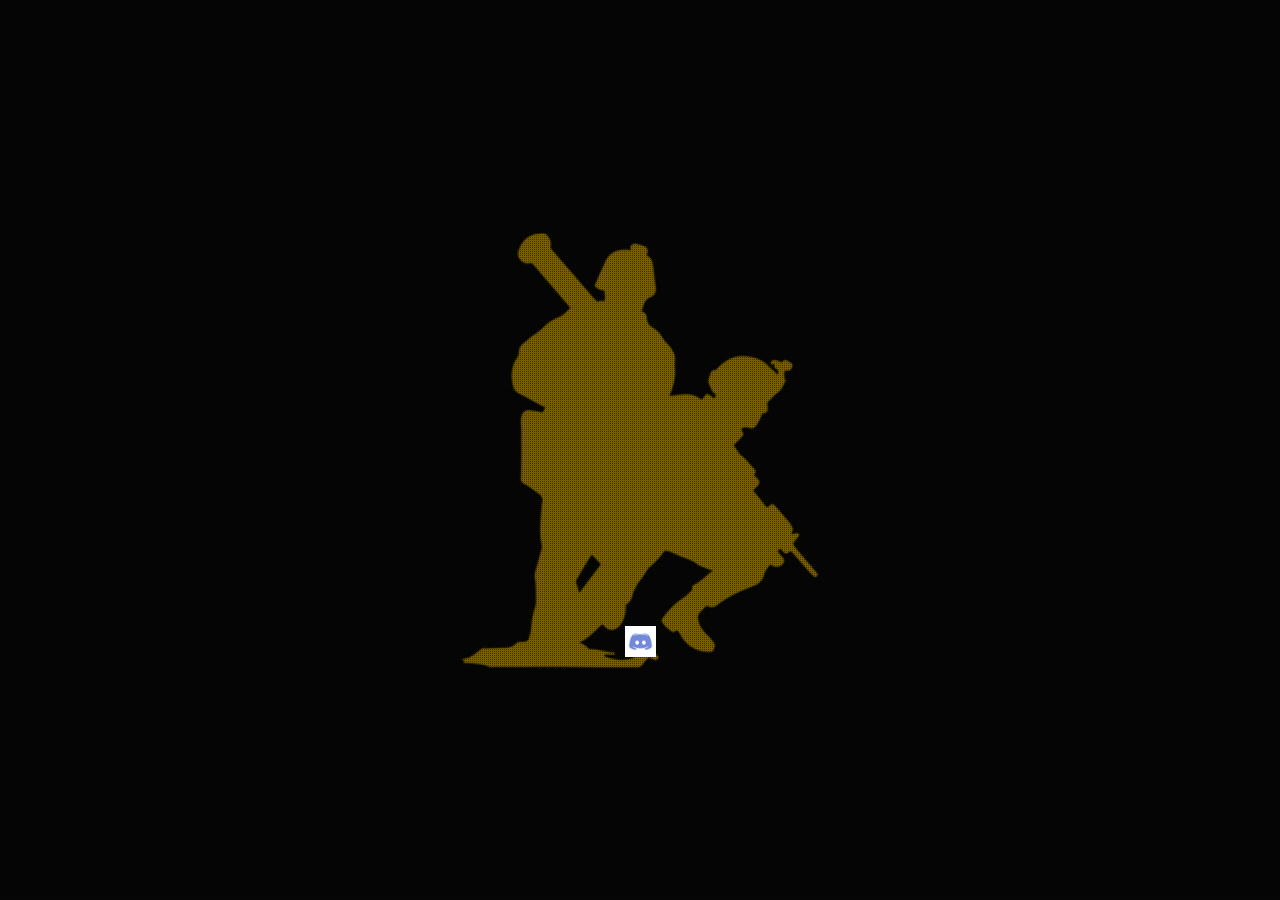
<file: index.html>
<!doctype html>
<!--
  FOR THE **CURIOUS** who's looking this, this website is made by Sankarsan Kampa (a.k.a. k3r3n3p4nic).
-->
<html lang='en' prefix='og: http://ogp.me/ns#'> <head> <meta charset='utf-8'> <meta name='robots' content='noodp'> <meta name='viewport' content='width=device-width, initial-scale=1, maximum-scale=1, user-scalable=no'> <title>black. Squad - Gaming Community</title> <link rel='shortcut icon' type="image/x-icon" href='favicon.ico'> <link rel='apple-touch-icon' sizes='180x180' href='/apple-touch-icon.png'> <link rel='icon' type='image/png' sizes='32x32' href='/favicon-32x32.png'> <link rel='icon' type='image/png' sizes='16x16' href='/favicon-16x16.png'> <link rel='manifest' href='/manifest.json'> <link rel='mask-icon' href='/safari-pinned-tab.svg' color='#ffc503'> <meta name='apple-mobile-web-app-title' content='black. Squad'> <meta name='application-name' content='black. Squad'> <meta name='theme-color' content='#000000'> <link rel="canonical" href="https://blackSquad.github.io"> <link rel="home" href="https://blackSquad.github.io"> <meta name="keywords" content="black, squad, black., gaming, community, bs, call of duty, cod, cod4, overwatch, ow, tf2, team fortress 2, rainbow6, r6, paladins"> <meta name="author" content="Sankarsan Kampa"> <meta property="og:title" content="black. Squad - Gaming Community"> <meta property="og:description" content="Welcome to the 'black. Squad' Gaming Community. A gaming community with the mission of Connecting Gamers around the World."> <meta property="og:url" content="https://blackSquad.github.io"> <meta property="og:image" content="https://blackSquad.github.io/assets/images/blacksquad.png"> <meta property="og:type" content="website"> <meta property="og:site_name" content="black. Squad"> <link href='https://fonts.googleapis.com/css?family=Open+Sans:300,600%7CRaleway:300,400' rel='stylesheet'> <link rel='stylesheet' type='text/css' href='assets/css/plugins.css'> <link rel='stylesheet' type='text/css' href='assets/css/style.css'> <link rel='stylesheet' type='text/css' href='assets/css/hero.css'> <style></style> </head> <body> <div id='main'> <div id='page-loader'> <div class='spinner-container'> <div class='css-spinner'></div></div></div><section id='hero' class='hero hero-1'> <div class='front-content page-enter-animated'> <div class='container-mid'> <div class="bs-header-logo"> <img class="logo" src="assets/images/blacksquad.png" alt="black. Squad" height="400"> <div id="container"> <ul class="social-icons"> <li> <a data-placement="bottom" title="Join us on Discord" href="https://discord.gg/MCYDGD4"> <img src='assets/images/discord-blurple.png' alt='Discord Logo' title='' width='25' onmouseover="this.src='assets/images/discord-full-white.png';" onmouseout="this.src='assets/images/discord-blurple.png';"/> <div class="overlay"></div></a> </li></ul> </div></div></div></div><div class='background-content page-enter-animated'> <div class='level-1'> <div class='bg-overlay'></div><div class='bg-pattern'></div><div id='canvas'><canvas class='bg-effect layer' data-depth='0.2'></canvas></div></div><div class='level-2'> <div class='bg-image layer' data-depth='0.04'></div><div class='bg-video layer' data-depth='0.04'></div><div class='bg-color layer' data-depth='0.04'></div></div></div></section> </div><script type='text/javascript' src='assets/js/plugins/plugins.js'></script> <script type='text/javascript' src='config.js'></script> <script type='text/javascript' src='assets/js/scripts.js'></script> <script type='text/javascript' src='assets/js/hero.js'></script> </body></html>
</file>
<file: assets/css/style.css>
body,html{width:100%;height:100% !important}body{font-weight:300;font-style:normal;overflow:hidden;color:#fff;background:#111;-webkit-font-smoothing:antialiased}h1,h2,h3,h4,h5,h6{font-family:'Raleway', sans-serif;font-weight:normal;line-height:auto;color:#fff}h1{font-size:45px}h2{font-size:35px}h3{font-size:30px}h4{font-size:24px}h5{font-size:18px}h6{font-size:16px}p{font-family:'Open Sans', sans-serif;font-size:14px;line-height:auto}a,a:focus,a:hover{cursor:pointer;-webkit-transition:all 300ms ease;transition:all 300ms ease;text-decoration:none}#page-loader{position:fixed;z-index:99999;bottom:0;left:0;width:100%;height:100%;-webkit-transition:all 800ms cubic-bezier(.540, .086, .000, .980) 0.2s;transition:all 800ms cubic-bezier(.540, .086, .000, .980) 0.2s;background:#23272A}#page-loader.hide-this{bottom:100%}#page-loader .spinner-container{position:absolute;z-index:200;left:50%;top:50%;-webkit-transform:translate(-50%,-50%);transform:translate(-50%,-50%)}#page-loader .spinner-container .css-spinner{display:block;width:36px;height:36px;-webkit-transition:all 0.4s cubic-bezier(.19, 1, .22, 1);transition:all 0.4s cubic-bezier(.19, 1, .22, 1);-webkit-animation:spinner 400ms linear infinite;animation:spinner 400ms linear infinite;opacity:1;border:solid 2px transparent;border-top-color:#dbcf66;border-left-color:#dbcf66;border-radius:100%}#page-loader.hide-this .spinner-container .css-spinner{opacity:0}@-webkit-keyframes spinner{0%{-webkit-transform:rotate(0deg);transform:rotate(0deg)}100%{-webkit-transform:rotate(360deg);transform:rotate(360deg)}}@keyframes spinner{0%{-webkit-transform:rotate(0deg);transform:rotate(0deg)}100%{-webkit-transform:rotate(360deg);transform:rotate(360deg)}}#main{position:fixed;width:100%;height:100%}#main-container{position:absolute;top:0;right:0;bottom:0;left:0;overflow:hidden;-webkit-transition:all 200ms linear;transition:all 200ms linear}.container-mid{position:absolute;z-index:2;bottom:0;left:0;display:block;width:100%;height:auto;max-height:100%;-webkit-transform:translateY(-50%);transform:translateY(-50%);text-align:center}.tooltip.bottom{margin-top:6px}.tooltip.bottom .tooltip-arrow{border-bottom-color:rgba(255,255,255,.06)}.tooltip.bottom .tooltip-inner{font-family:'Raleway', sans-serif;font-size:11px;padding:4px 8px;letter-spacing:0.4px;color:#fff;border-radius:0;background:rgba(255,255,255,.06)}.fhp-input{display:none !important;opacity:0 !important;pointer-events:none !important}#overlay{position:absolute;z-index:100;top:0;overflow:hidden;width:100%;height:100%;-webkit-transition:all 800ms ease;transition:all 800ms ease;pointer-events:none;background:rgba(10, 10, 10, .86)}#overlay.open{pointer-events:auto}#overlay.fade-In{opacity:0}#overlay.open.fade-In{opacity:1}#overlay.slide-from-top{bottom:100%}#overlay.open.slide-from-top{bottom:0}#overlay.slide-from-bottom{top:100%}#overlay.open.slide-from-bottom{top:0}#overlay.slide-from-left{right:100%}#overlay.open.slide-from-left{right:0}#overlay.slide-from-right{left:100%}#overlay.open.slide-from-right{left:0}.overlay{position:absolute;z-index:1;overflow:auto;width:100%;height:100%;-webkit-transition:all 800ms ease;transition:all 800ms ease;pointer-events:none}.overlay.active{pointer-events:auto}.overlay.fade-In{opacity:0}.overlay.slide-from-top{bottom:100%}.overlay.slide-from-bottom{top:100%}.overlay.slide-from-left{right:100%}.overlay.slide-from-right{left:100%}#overlay.open .overlay.active.fade-In{opacity:1}#overlay.open .overlay.active.slide-from-top{bottom:0}#overlay.open .overlay.active.slide-from-bottom{top:0}#overlay.open .overlay.active.slide-from-left{right:0}#overlay.open .overlay.active.slide-from-right{left:0}.up-button{position:absolute;z-index:120;top:0;left:50%;overflow:hidden;width:70px;height:0;cursor:pointer;-webkit-transition:all 400ms ease;transition:all 400ms ease;-webkit-transform:translateX(-50%);transform:translateX(-50%);background:rgba(255,255,255,1.00)}.up-button.active{height:70px}.up-button i{font-size:16px;font-weight:normal;line-height:70px;position:absolute;width:inherit;height:inherit;-webkit-transition:none;transition:none;text-align:center;color:#000}.up-button:hover i{-webkit-transition:all 200ms cubic-bezier(1, 0, 0, 1);transition:all 200ms cubic-bezier(1, 0, 0, 1)}.up-button i:first-child{-webkit-transform:translateY(200%);transform:translateY(200%)}.up-button:hover i:first-child{-webkit-transform:translateY(0%);transform:translateY(0%)}.up-button i:last-child{-webkit-transform:translateY(0%);transform:translateY(0%)}.up-button:hover i:last-child{-webkit-transform:translateY(-200%);transform:translateY(-200%)}.grcs_bullet_nav{position:fixed;right:-200px;top:50%;z-index:150;-webkit-transition:all 1s ease;transition:all 1s ease;-webkit-transform:translateY(-50%);transform:translateY(-50%)}.grcs_bullet_nav.init{right:34px}.grcs_bullet_nav .nav_dots{width:18px;height:18px;border:2px solid #fff;display:block;cursor:pointer;margin:16px 0;border-radius:100%;position:relative}.grcs_bullet_nav .nav_dots.active:before{content:"";background:#fff;width:50%;height:50%;position:absolute;left:50%;margin:0;padding:0;top:50%;border-radius:100%;-webkit-transform:translate(-50%,-50%);transform:translate(-50%,-50%)}@media screen and (max-width: 740px){.grcs_bullet_nav.init{right:14px}}@media screen and (max-width: 540px){.grcs_bullet_nav{display:none}}#about h1{font-family:'Raleway', sans-serif;font-size:41px;font-weight:400;margin-top:0;margin-bottom:30px;letter-spacing:1px;text-transform:uppercase;color:#fff}#about p{font-size:13px;max-width:600px;margin:0 auto 38px;text-align:justify;color:#ccc}#about .subscribe-form{display:block;max-width:470px;margin:0 auto 34px;background:rgba(255, 255, 255, .0)}#about .subscribe-form.success .input-group{cursor:not-allowed}#about .subscribe-form input{font-family:'Raleway', sans-serif;font-size:11px !important;font-weight:300;-webkit-transition:all 0.2s ease 0s;transition:all 0.2s ease 0s;letter-spacing:1px;color:#d6d6d6;border:none;border:1px solid #d6d6d6;border-right:none !important;border-radius:0 !important;background:rgba(255,255,255,0);box-shadow:none}#about .subscribe-form.error input{border-color:rgba(251, 9, 9, 1) !important}#about .subscribe-form.success input{border-color:rgba(95, 234, 110, 1)!important;background:rgba(255,255,255,.00) !important}#about .subscribe-form input::-webkit-input-placeholder{color:#d6d6d6}#about .subscribe-form input::-moz-placeholder{color:#d6d6d6}#about .subscribe-form input:active,#about .subscribe-form input:focus{color:#ccc;border-color:#d6d6d6;outline:none;background:rgba(255,255,255,.04);box-shadow:none}#about .subscribe-form button{font-family:'Raleway', sans-serif;font-size:12px !important;font-weight:300;overflow:hidden;margin-left:0 !important;padding:0 40px !important;-webkit-transition:all 0.3s ease 0s;transition:all 0.3s ease 0s;text-align:center;letter-spacing:2px;text-transform:uppercase;color:#000;border:0;border:1px solid #d6d6d6;border-radius:0 !important;background:rgba(255,255,255,1);box-shadow:none}#about .subscribe-form.success button{cursor:not-allowed;border-color:rgba(95, 234, 110, 1) !important;background:rgba(95, 234, 110, 1) !important}#about .subscribe-form.error button{border-color:rgba(251, 9, 9, 1) !important;background:rgba(251, 9, 9, 1) !important}#about .subscribe-form button:active,#about .subscribe-form button:focus,#about .subscribe-form button:hover{color:#000;border-color:#d6d6d6;outline:none !important;background:rgba(255,255,255,.00)}#about .subscribe-form button:hover{background:rgba(255,255,255,.00) !important}#about .subscribe-form button:active,#about .subscribe-form button:focus{background:rgba(255,255,255,1)}#about .subscribe-form .btn-primary[disabled]{opacity:1;color:#fff;border:1px solid #fff;outline:none;background:rgba(255,255,255,1)}#about .subscribe-form.error button:active,#about .subscribe-form.error button:focus,#about .subscribe-form.error button:hover{border-color:rgba(251, 9, 9, 1)}#about .subscribe-form button::before{position:absolute;z-index:-1;top:0;right:auto;left:0;width:100%;height:100%;content:'';-webkit-transition:all 0.2s ease 0s;transition:all 0.2s ease 0s;background:rgba(255,255,255,1)}#about .subscribe-form.success button::before{background:rgba(95, 234, 110, 1) !important}#about .subscribe-form.error button::before{background:rgba(251, 9, 9, 1) !important}#about .subscribe-form.succes button::before{background:rgba(255,255,255,1)}#about .subscribe-form button:hover::before{right:0;left:auto;width:0}#about .subscribe-form.success button:hover::before{right:auto !important;left:0 !important;width:100% !important}#about .subscribe-form button i{font-weight:normal;position:absolute;top:50%;left:0;width:100%;height:auto;-webkit-transition:none;transition:none;-webkit-transform:translateY(-50%);transform:translateY(-50%);text-align:center}#about .subscribe-form button:hover i{-webkit-transition:all 0.2s ease 0s;transition:all 0.2s ease 0s}#about .subscribe-form button i.first{left:-200%;color:#fff}#about .subscribe-form button i.second{left:0}#about .subscribe-form button:hover i.first{left:0}#about .subscribe-form button:hover i.second{left:200%}#about .subscribe-form.error button i.second:before{content:'\e646';color:#fff}#about .subscribe-form.success button i.second:before{content:'\e64c';color:#fff}#about .subscribe-form.success button:hover i.first{left:-200%}#about .subscribe-form.success button:hover i.second{left:0}ul.social-icons{margin:10px 0 0;padding:0;list-style:none;text-align:center}ul.social-icons li{display:inline-block;margin:0 15px}ul.social-icons li a{font-size:12px;line-height:40px;position:relative;display:block;overflow:hidden;width:40px;height:40px;-webkit-transition:all 0.2s ease 0s;transition:all 0.2s ease 0s;color:#000;border-radius:0;background:rgba(255,255,255,.06)}ul.social-icons li a .overlay{position:absolute;z-index:-1;top:0;right:auto;left:0;width:100%;height:100%;-webkit-transition:all 0.2s ease 0s;transition:all 0.2s ease 0s;background:rgba(255,255,255,1)}ul.social-icons li a:hover .overlay{right:0;left:auto;width:0}ul.social-icons li a:hover{color:#fff;background:rgba(255,255,255,.06)}#contact h1{font-family:'Raleway', sans-serif;font-size:41px;font-weight:400;margin-bottom:28px;text-align:center;letter-spacing:1px;text-transform:uppercase;color:#fff}#contact p{font-size:13px;max-width:355px;margin:0 auto 30px;padding:0 20px;text-align:justify;color:#d6d6d6}#contact #contact-form{font-size:18px;margin-top:20px;text-align:center}#contact #contact-form{font-size:18px;margin-top:20px;text-align:center}#contact #contact-form .control-group{max-width:346px;margin-right:auto;margin-left:auto}#contact #contact-form label{font-family:'Raleway', sans-serif;font-size:14px;font-weight:normal;width:100%;margin-bottom:10px;text-align:left;text-transform:uppercase;color:#b1b1b1}#contact #contact-form input,#contact #contact-form textarea{font-family:'Raleway', sans-serif;font-size:11px;font-weight:300;overflow:hidden;width:100%;height:50px;margin-bottom:24px;padding-left:10px;-webkit-transition:all 0.2s ease;transition:all 0.2s ease;letter-spacing:1px;color:#d6d6d6;border:none;border:1px solid #d6d6d6 !important;border-radius:0;outline:none;background:rgba(255,255,255,0);box-shadow:none}#contact #contact-form input::-webkit-input-placeholder,#contact #contact-form textarea::-webkit-input-placeholder{color:#d6d6d6}#contact #contact-form input::-moz-placeholder,#contact #contact-form textarea::-moz-placeholder{color:#d6d6d6}#contact #contact-form.error input.active,#contact #contact-form.error textarea.active{border-color:rgba(251, 9, 9, 1) !important}#contact #contact-form.success input,#contact #contact-form.success textarea{background:rgba(255,255,255,0) !important}#contact #contact-form textarea{height:110px;padding-top:10px;resize:none !important}#contact #contact-form input:active,#contact #contact-form input:focus{border:1px solid #d6d6d6;outline:none;background:rgba(255,255,255,.04)}#contact #contact-form textarea:active,#contact #contact-form textarea:focus{border:1px solid #fff;outline:none;background:rgba(255,255,255,.04)}#contact #contact-form button{font-family:'Raleway', sans-serif;font-size:12px;font-weight:400;line-height:50px;position:relative;display:block;overflow:hidden;width:144px;height:50px;margin:38px auto 0;-webkit-transition:all 0.2s ease 0s;transition:all 0.2s ease 0s;text-align:center;letter-spacing:1px;text-transform:uppercase;color:#000;border:1px solid #d6d6d6;border-radius:0;background:rgba(255,255,255,1)}#contact #contact-form.success button{border-color:rgba(95, 234, 110, 1) !important;background:rgba(95, 234, 110, 1) !important}#contact #contact-form.error button{border-color:rgba(251, 9, 9, 1) !important;background:rgba(251, 9, 9, 1) !important}#contact #contact-form button:active,#contact #contact-form button:focus,#contact #contact-form button:hover{color:#000;border-color:#d6d6d6;outline:none !important;background:rgba(255,255,255,.00);box-shadow:none}#contact #contact-form button:hover{background:rgba(255,255,255,.00) !important}#contact #contact-form button:active,#contact #contact-form button:focus{background:rgba(255,255,255,1)}#contact #contact-form .btn-primary[disabled]{opacity:1;color:#fff;border:1px solid #fff;outline:none;background:rgba(255,255,255,1)}#contact #contact-form.error button:active,#contact #contact-form.error button:focus,#contact #contact-form.error button:hover{border-color:rgba(251, 9, 9, 1)}#contact #contact-form.error button:focus{background:rgba(251, 9, 9, 1)}#contact #contact-form.success button:active,#contact #contact-form.success button:focus,#contact #contact-form.success button:hover{border-color:rgba(95, 234, 110, 1)}#contact #contact-form.success button:focus,#contact #contact-form.success button:hover{background:rgba(95, 234, 110, 1) !important}#contact #contact-form button::before{position:absolute;z-index:-1;top:0;right:auto;left:0;width:100%;height:100%;content:'';-webkit-transition:all 0.2s ease 0s;transition:all 0.2s ease 0s;background:rgba(255,255,255,1)}#contact #contact-form.success button::before{background:rgba(95, 234, 110, 1) !important}#contact #contact-form.error button::before{background:rgba(251, 9, 9, 1) !important}#contact #contact-form.success button::before{background:rgba(255,255,255,1)}#contact #contact-form button:hover::before{right:0;left:auto;width:0}#contact #contact-form.success button:hover::before{right:0;left:0;width:100%}#contact #contact-form button i{position:absolute;top:50%;left:0;width:100%;height:auto;-webkit-transition:none;transition:none;-webkit-transform:translateY(-50%);transform:translateY(-50%);text-align:center}#contact #contact-form button:hover i{-webkit-transition:all 0.2s ease 0s;transition:all 0.2s ease 0s}#contact #contact-form button i.first{left:-200%;color:#fff}#contact #contact-form button i.second{left:0}#contact #contact-form button:hover i.first{left:0}#contact #contact-form button:hover i.second{left:200%}#contact #contact-form.error button i.second:before{content:'\e646';color:#fff}#contact #contact-form.success button i.second:before{content:'\e64c';color:#fff}#contact #contact-form.success button:hover i.first{left:-200%}#contact #contact-form.success button:hover i.second{left:0}.white .tooltip.bottom .tooltip-arrow{border-bottom-color:rgba(0,0,0,.02)}.white .tooltip.bottom .tooltip-inner{color:#000;background:rgba(0,0,0,.02)}.white #overlay{background:rgba(245, 245, 245, .92)}.white .up-button{background:rgba(0,0,0,1.00)}.white .up-button i{color:#fff}.white #about h1{color:#000}.white #about p{color:#2c2b2b}.white #about .subscribe-form input{color:#2c2b2b;border:1px solid #2c2b2b;background:rgba(0,0,0,0)}.white #about .subscribe-form input::-webkit-input-placeholder{color:#2c2b2b}.white #about .subscribe-form input::-moz-placeholder{color:#2c2b2b}.white #about .subscribe-form input:active,.white #about .subscribe-form input:focus{color:#2c2b2b;border-color:#2c2b2b;outline:none;background:rgba(0,0,0,.02);box-shadow:none}.white #about .subscribe-form button{color:#fff;border:1px solid #2c2b2b;background:rgba(0,0,0,1)}.white #about .subscribe-form button:active,.white #about .subscribe-form button:focus,.white #about .subscribe-form button:hover{color:#fff;border-color:#333;outline:none !important;background:rgba(0,0,0,.00)}.white #about .subscribe-form button:hover{background:rgba(0,0,0,.00) !important}.white #about .subscribe-form button:active,.white #about .subscribe-form button:focus{background:rgba(0,0,0,1)}.white #about .subscribe-form .btn-primary[disabled]{color:#000;border:1px solid #000;background:rgba(0,0,0,1)}.white #about .subscribe-form button::before{background:rgba(0,0,0,1)}.white #about .subscribe-form button i.first{color:#000}.white #about .subscribe-form.error button i.second:before{color:#000}.white #about .subscribe-form.success button i.second:before{color:#000}.white ul.social-icons li a{color:#fff;background:rgba(0,0,0,.02)}.white ul.social-icons li a .overlay{background:rgba(0,0,0,1)}.white ul.social-icons li a:hover{color:#000;background:rgba(0,0,0,.02)}.white #contact h1{color:#000}.white #contact p{color:#2c2b2b}.white #contact #contact-form label{color:#414141}.white #contact #contact-form input,.white #contact #contact-form textarea{color:#2c2b2b;border:1px solid #2c2b2b !important;background:rgba(0,0,0,0)}.white #contact #contact-form input::-webkit-input-placeholder,.white #contact #contact-form textarea::-webkit-input-placeholder{color:#2c2b2b}.white #contact #contact-form input::-moz-placeholder,.white #contact #contact-form textarea::-moz-placeholder{color:#2c2b2b}.white #contact #contact-form.success input,.white #contact #contact-form.success textarea{background:rgba(0,0,0,0) !important}.white #contact #contact-form input:active,.white #contact #contact-form input:focus{border:1px solid #2c2b2b;background:rgba(0,0,0,.02)}.white #contact #contact-form textarea:active,.white #contact #contact-form textarea:focus{border:1px solid #000;background:rgba(0,0,0,.02)}.white #contact #contact-form button{color:#fff;border:1px solid #2c2b2b;background:rgba(0,0,0,1)}.white #contact #contact-form button:active,.white #contact #contact-form button:focus,.white #contact #contact-form button:hover{color:#fff;border-color:#2c2b2b;background:rgba(0,0,0,.00)}.white #contact #contact-form button:hover{background:rgba(0,0,0,.00) !important}.white #contact #contact-form button:active,.white #contact #contact-form button:focus{background:rgba(0,0,0,1)}.white #contact #contact-form .btn-primary[disabled]{color:#000;border:1px solid #000;background:rgba(0,0,0,1)}.white #contact #contact-form button .overlay{background:rgba(0,0,0,1)}.white #contact #contact-form.success button::before{background:rgba(0,0,0,1)}.white #contact #contact-form button i.first{color:#000}.white #contact #contact-form.error button i.second:before{color:#000}.white #contact #contact-form.success button i.second:before{color:#000}@media screen and (max-width: 1400px), screen and (max-height: 720px){.tooltip.bottom .tooltip-inner{font-size:10px}.up-button{width:60px}.up-button.active{height:60px}.up-button i{font-size:14px;line-height:60px}#overlay .container-mid .container{padding:40px}#about h1{font-size:31px;margin-bottom:20px;letter-spacing:1px}#about p{font-size:10px;max-width:460px;margin:0 auto 28px}#about .subscribe-form{max-width:390px;margin:0 auto 27px}.input-group-lg > .form-control,.input-group-lg > .input-group-addon,.input-group-lg > .input-group-btn > .btn{height:37px}ul.social-icons li{display:inline-block;margin:0 10px}ul.social-icons li a{font-size:9px;line-height:30px;width:31px;height:31px}#about .subscribe-form button{font-size:9px !important;padding:0 34px !important}#about .subscribe-form input{font-size:9px !important}#contact h1{font-size:31px;margin-bottom:16px}#contact p{font-size:10px;max-width:280px;margin-bottom:0;padding:0 20px}#contact #contact-form{margin-top:14px}#contact #contact-form .control-group{max-width:280px}#contact #contact-form label{font-size:12px;margin-bottom:8px}#contact #contact-form input,#contact #contact-form textarea{font-size:9px;height:40px;margin-bottom:14px}#contact #contact-form textarea{height:90px}#contact #contact-form button{font-size:9px;line-height:40px;width:104px;height:40px;margin:24px auto 0}}@media screen and (max-width: 420px), screen and (max-height: 720px){.spinner{width:100px}.tooltip.bottom .tooltip-inner{font-size:8px}#overlay .container-mid .container{padding:55px 40px}.up-button{width:50px}.up-button.active{height:50px}.up-button i{font-size:11px;line-height:50px}#about h1{font-size:30px}#about .subscribe-form input{font-size:7px !important}ul.social-icons li{margin:0 14px}#contact h1{font-size:30px;margin-bottom:16px}#contact p{font-size:10px;max-width:280px;margin-bottom:0;padding:0 20px}#contact #contact-form{margin-top:14px}#contact #contact-form .control-group{max-width:280px}#contact #contact-form label{font-size:12px;margin-bottom:8px}#contact #contact-form input,#contact #contact-form textarea{font-size:9px;height:40px;margin-bottom:14px}#contact #contact-form textarea{height:90px}#contact #contact-form button{font-size:9px;line-height:40px;width:104px;height:40px;margin:24px auto 0}}@media screen and (max-width: 329px){ul.social-icons li{margin:0 10px}.input-group-lg > .form-control,.input-group-lg > .input-group-addon,.input-group-lg > .input-group-btn > .btn{padding:10px 12px}}@media screen and (max-width: 318px){ul.social-icons li{margin:0 8px}#about .subscribe-form .input-group{display:block}#about .subscribe-form input{display:block;text-align:center;border-right:1px solid #d6d6d6 !important}}@media screen and (min-width: 3000px){.stop-button,.volume-button{font-size:32px;position:fixed;z-index:101;bottom:40px;cursor:pointer;color:#fff}.stop-button{left:110px}.volume-button{left:40px}.spinner{width:240px}.up-button{width:100px}.up-button.active{height:100px}.up-button i{font-size:20px;line-height:100px}#overlay .container-mid .container{padding:120px 40px}#about h1{font-size:51px;margin-bottom:40px;letter-spacing:3px}#about p{font-size:17px;max-width:790px;margin:0 auto 50px}#about .subscribe-form{max-width:630px;margin:0 auto 44px}.input-group-lg > .form-control,.input-group-lg > .input-group-addon,.input-group-lg > .input-group-btn > .btn{height:56px}ul.social-icons li{display:inline-block;margin:0 20px}ul.social-icons li a{font-size:14px;line-height:46px;width:46px;height:46px}#about .subscribe-form button{font-size:13px !important;padding:0 50px !important}#about .subscribe-form input{font-size:13px !important}#contact h1{font-size:51px;margin-bottom:38px}#contact p{font-size:17px;max-width:450px;margin-bottom:0;padding:0 20px}#contact #contact-form{margin-top:40px}#contact #contact-form .control-group{max-width:470px}#contact #contact-form label{font-size:18px;margin-bottom:14px}#contact #contact-form input,#contact #contact-form textarea{font-size:13px;height:64px;margin-bottom:35px;padding:12px}#contact #contact-form textarea{height:180px}#contact #contact-form button{font-size:15px;line-height:64px;width:190px;height:64px;margin:50px auto 0}}
</file>
<file: assets/css/hero.css>
.hero{position:relative;z-index:1;overflow:hidden;width:100%;height:100%}.hero .front-content{position:absolute;z-index:5;top:0;overflow:hidden;width:100%;height:100%;-webkit-transition:all 600ms ease;transition:all 600ms ease}.hero .front-content.overlay-active{top:50%;height:0}.hero .front-content .container-mid{text-align:center;-webkit-perspective:1000px;perspective:1000px;-webkit-transform-style:preserve-3d;transform-style:preserve-3d}.hero .front-content .controls{position:absolute;bottom:0;left:0;-webkit-transition:200ms ease;transition:200ms ease;-webkit-transform:translateY(100px);transform:translateY(100px)}.hero .front-content .controls.show{-webkit-transition:800ms ease;transition:800ms ease;-webkit-transform:translateY(0px);transform:translateY(0px)}.hero .front-content .controls .pause-button,.hero .front-content .controls .volume-button{font-size:20px;position:absolute;z-index:101;bottom:20px;width:20px;cursor:pointer;color:#fff}.hero .front-content .controls .volume-button{left:66px}.hero .front-content .controls .pause-button{left:26px}.hero .background-content{position:absolute;z-index:-10;overflow:hidden;width:100%;height:100%}.hero .background-content .level-1,.hero .background-content .level-2{position:absolute;width:100%;height:100%}.hero .background-content .level-1{z-index:2;top:50%;left:50%;width:110%;height:110%;-webkit-transform:translate(-50%,-50%);transform:translate(-50%,-50%)}.hero .background-content .level-2{z-index:1;-webkit-transform:scale(1.02);transform:scale(1.02)}.hero .background-content #canvas,.hero .background-content .bg-color,.hero .background-content .bg-image,.hero .background-content .bg-overlay,.hero .background-content .bg-pattern,.hero .background-content .bg-video,.hero .background-content .glitch-img{position:absolute !important;width:100%;height:100% !important}.hero .background-content .glitch-img{background-size:cover;background-position:center}.hero .background-content .bg-color{z-index:-1;opacity:0;background:rgb(175,153,127)}.hero .background-content #canvas canvas{position:absolute !important}.hero .background-content .bg-overlay{position:absolute !important;top:0;width:100%;height:100%;opacity:0.52;background:rgba(0,0,0,1.00)}.hero .background-content .bg-pattern{opacity:0.5;background:url("../images/pattern.png");background-repeat:repeat}.hero-1 .front-content img.logo{margin-top:10px;margin-bottom:20px}.hero-1 .front-content .slide{width:100%;margin:0 auto;text-align:center}.hero-1 .front-content h1{font-family:'Open Sans', sans-serif;font-size:80px;font-weight:600;margin:0 auto 48px;text-align:center;color:#fff}.hero-1 .front-content h1 span{color:#1fb8b2}.hero-1 .front-content p{font-family:'Raleway', sans-serif;font-size:17px;font-weight:400;padding-bottom:50px;letter-spacing:2px;color:#fff}.hero-1 .front-content .arrow-wrap{display:inline-block;overflow:hidden;margin:0 auto}.hero-1 .front-content .open-overlay i{font-size:16px;line-height:66px;z-index:2;margin:0 auto;cursor:inherit;-webkit-transition:all 0.6s ease 0s;transition:all 0.6s ease 0s;color:inherit;background:rgba(255,255,255,.0)}.hero-1 .front-content div.open-overlay{position:relative;display:block;width:74px;height:74px;margin:0 auto;cursor:pointer;-webkit-transition:all 0.6s ease 0s;transition:all 0.6s ease 0s;text-align:center;color:#fff;border:solid 4px #fff}.hero-1 .front-content .down-button i{position:absolute;top:0;left:0;width:100%;-webkit-transition:none;transition:none;text-align:center;color:#fff}.hero-1 .front-content .down-button:hover i{-webkit-transition:all 150ms cubic-bezier(1, 0, 0, 1);transition:all 150ms cubic-bezier(1, 0, 0, 1)}.hero-1 .front-content .down-button i:first-child{top:-200%}.hero-1 .front-content .down-button:hover i:first-child{top:0}.hero-1 .front-content .down-button i:last-child{top:0}.hero-1 .front-content .down-button:hover i:last-child{top:200%}.hero-1 .front-content.page-enter-animated img.logo{-webkit-transition:1s;transition:1s;-webkit-transform:translateY(-100%) !important;transform:translateY(-100%) !important;opacity:0 !important}.hero-1 .front-content.page-enter-animated.show img.logo{-webkit-transform:translateY(0) !important;transform:translateY(0) !important;opacity:1 !important}.hero-1 .front-content.page-enter-animated #cycle{-webkit-transition:1s 0.5s;transition:1s 0.5s;-webkit-transform:translateY(100%) !important;transform:translateY(100%) !important;opacity:0 !important}.hero-1 .front-content.page-enter-animated.show #cycle{-webkit-transform:translateY(0) !important;transform:translateY(0) !important;opacity:1 !important}.hero-1 .front-content.page-enter-animated p{-webkit-transition:1s 1s;transition:1s 1s;-webkit-transform:translateY(100%) !important;transform:translateY(100%) !important;opacity:0 !important}.hero-1 .front-content.page-enter-animated.show p{-webkit-transform:translateY(0) !important;transform:translateY(0) !important;opacity:1 !important}.hero-1 .front-content.page-enter-animated .arrow-wrap{-webkit-transition:1s 1.5s;transition:1s 1.5s;-webkit-transform:translateY(100%) !important;transform:translateY(100%) !important;opacity:0 !important}.hero-1 .front-content.page-enter-animated.show .arrow-wrap{-webkit-transform:translateY(0) !important;transform:translateY(0) !important;opacity:1 !important}.hero-1 .background-content #canvas{top:100% !important;-webkit-transition:1s 2s;transition:1s 2s;opacity:0}.hero-1 .background-content.page-enter-animated.show #canvas{top:0 !important;opacity:1}@media only screen and (max-width: 768px), only screen and (max-height: 630px){.hero-1 .front-content img.logo{height:auto;max-width:320px}.hero-1 .front-content h1{font-size:60px;margin-bottom:40px}.hero-1 .front-content p{font-size:14px;padding-bottom:36px}.hero-1 .front-content .open-overlay i{font-size:14px;line-height:58px}.hero-1 .front-content div.open-overlay{width:64px;height:64px;border:solid 3px #fff}}@media only screen and (max-width: 600px), only screen and (max-height: 500px){.hero-1 .front-content img.logo{max-width:286px;margin-bottom:15px}.hero-1 .front-content h1{font-size:45px;margin-bottom:32px}.hero-1 .front-content p{font-size:12px;padding-bottom:28px}.hero-1 .front-content .open-overlay i{font-size:13px;line-height:46px}.hero-1 .front-content div.open-overlay{width:50px;height:50px;border:solid 2px #fff}}@media only screen and (max-width: 480px), only screen and (max-height: 410px){.hero-1 .front-content img.logo{max-width:260px;margin-bottom:12px}.hero-1 .front-content h1{font-size:40px;margin-bottom:25px}.hero-1 .front-content p{font-size:11px;font-weight:300;padding-bottom:20px;letter-spacing:2px}.hero-1 .front-content .open-overlay i{font-size:11px;line-height:38px}.hero-1 .front-content div.open-overlay{width:42px;height:42px}}@media only screen and (max-width: 400px), only screen and (max-height: 310px){.hero-1 .front-content img.logo{max-width:250px;margin-bottom:10px}.hero-1 .front-content h1{font-size:35px;margin-bottom:23px}.hero-1 .front-content p{font-size:10px;padding-bottom:18px}.hero-1 .front-content .open-overlay i{font-size:9px;line-height:32px}.hero-1 .front-content div.open-overlay{width:36px;height:36px}}@media only screen and (max-width: 355px) ,only screen and (max-height: 280px){.hero-1 .front-content img.logo{max-width:230px;margin-bottom:8px}.hero-1 .front-content h1{font-size:30px;margin-bottom:20px}.hero-1 .front-content p{font-size:9px;padding-bottom:12px}.hero-1 .front-content .open-overlay i{font-size:8px;line-height:30px}.hero-1 .front-content div.open-overlay{width:34px;height:34px}}.error-404 .front-content img.logo{margin-top:10px;margin-bottom:20px}.error-404 .front-content h1{font-family:'Raleway', sans-serif;font-size:80px;font-weight:600;margin:0 auto;text-align:center;color:#fff}.error-404 .front-content h1 span{font-family:'Open Sans', sans-serif;line-height:140px;position:relative;padding:0 20px;color:#fff;margin-right:6px}.error-404 .front-content h1 span:before{position:absolute;z-index:-1;top:0;left:0;width:100%;height:100%;content:'';-webkit-transition:0.3s ease;transition:0.3s ease;background:#1fb8b2}.error-404 .front-content p{font-family:'Raleway', sans-serif;font-size:17px;font-weight:400;line-height:36px;display:block;margin:22px 0 36px;padding:0;letter-spacing:2px;color:#fff}.error-404 .front-content a{font-family:'Raleway', sans-serif;font-size:16px;font-weight:400;line-height:36px;display:inline-block;overflow:hidden;margin:0;padding:9px 30px;-webkit-transition:0.1s ease;transition:0.1s ease;letter-spacing:2px;color:#fff;border:3px solid #fff}.error-404 .front-content.page-enter-animated h1{-webkit-transition:0.8s;transition:0.8s;-webkit-transform:translateY(100%) !important;transform:translateY(100%) !important;opacity:0 !important}.error-404 .front-content.page-enter-animated.show h1{-webkit-transform:translateY(0) !important;transform:translateY(0) !important;opacity:1 !important}.error-404 .front-content.page-enter-animated h1 span:before{width:0;-webkit-transition:0.5s 0.4s;transition:0.5s 0.4s}.error-404 .front-content.page-enter-animated.show h1 span:before{width:100%}.error-404 .front-content.page-enter-animated p{-webkit-transition:0.8s 0.6s;transition:0.8s 0.6s;-webkit-transform:translateY(100%) !important;transform:translateY(100%) !important;opacity:0 !important}.error-404 .front-content.page-enter-animated.show p{-webkit-transform:translateY(0) !important;transform:translateY(0) !important;opacity:1 !important}.error-404 .front-content.page-enter-animated a{-webkit-transition:0.8s 0.8s;transition:0.8s 0.8s;-webkit-transform:translateY(100%) !important;transform:translateY(100%) !important;opacity:0 !important}.error-404 .front-content.page-enter-animated.show a{-webkit-transform:translateY(0) !important;transform:translateY(0) !important;opacity:1 !important}.error-404 .background-content #canvas{top:100% !important;-webkit-transition:1s 1s;transition:1s 1s;opacity:0}.error-404 .background-content.page-enter-animated.show #canvas{top:0 !important;opacity:1}@media only screen and (max-width: 768px), only screen and (max-height: 630px){.error-404 .front-content h1{font-size:60px;margin-bottom:40px}.error-404 .front-content h1 span{font-size:70px;line-height:120px;padding:0 14px}.error-404 .front-content p{font-size:16px;line-height:20px}}@media only screen and (max-width: 600px), only screen and (max-height: 500px){.error-404 .front-content h1{font-size:45px;margin-bottom:32px}.error-404 .front-content h1 span{font-size:55px;line-height:100px;padding:0 14px}.error-404 .front-content p{font-size:12px}}@media only screen and (max-width: 480px), only screen and (max-height: 410px){.error-404 .front-content h1{font-size:40px;margin-bottom:25px}.error-404 .front-content h1 span{font-size:38px;line-height:70px;padding:0 10px}.error-404 .front-content p{font-size:11px;font-weight:300;line-height:20px;letter-spacing:2px}}@media only screen and (max-width: 400px), only screen and (max-height: 310px){.error-404 .front-content h1{font-size:35px;margin-bottom:23px}.error-404 .front-content h1 span{font-size:34px;line-height:60px;padding:0 6px}.error-404 .front-content p{font-size:10px}}@media only screen and (max-width: 355px) ,only screen and (max-height: 280px){.error-404 .front-content h1{font-size:30px;margin-bottom:20px}.error-404 .front-content p{font-size:10px}}
</file>
